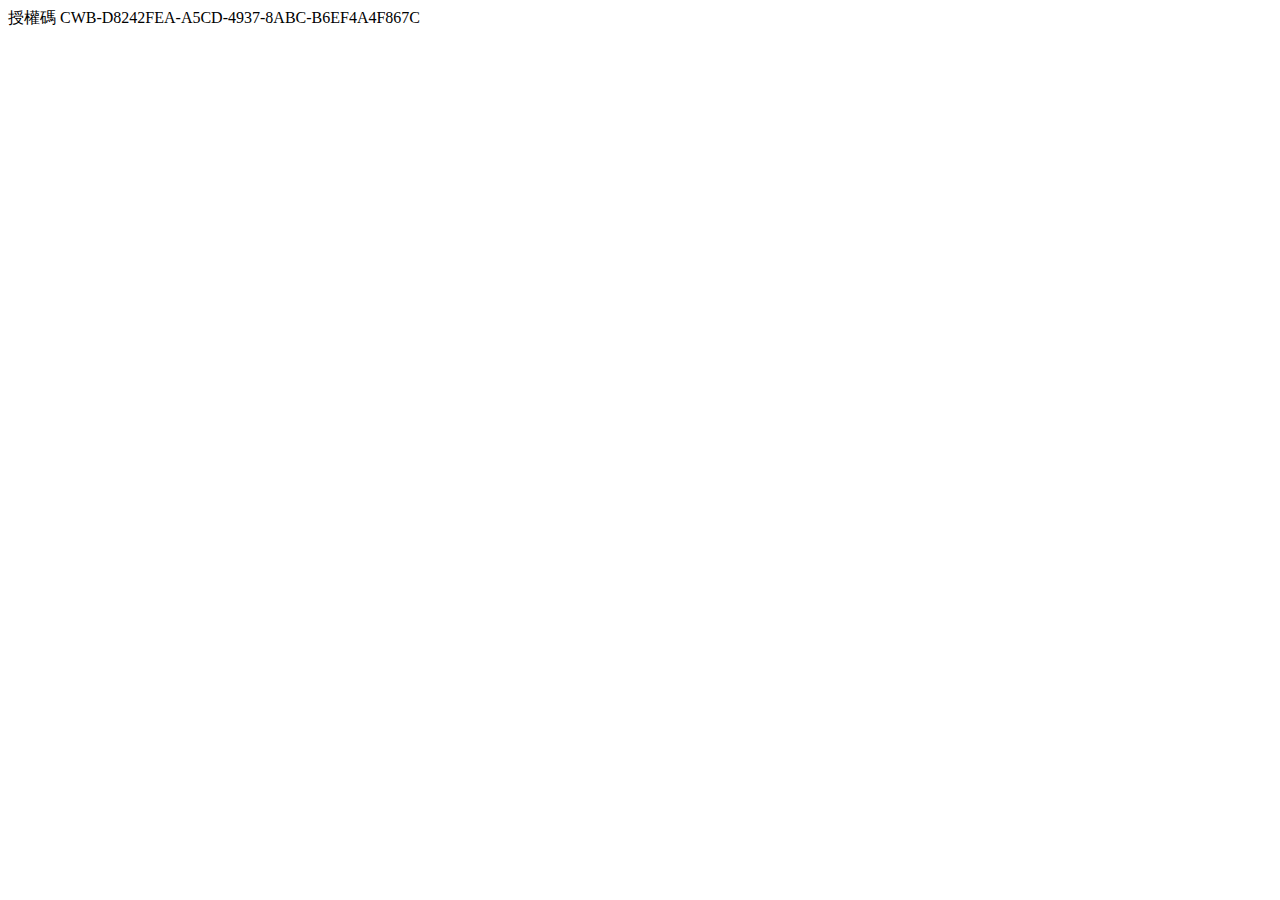
<file: WEATHER.html>
<!DOCTYPE html>
<html lang="en">

<head>
    <meta charset="UTF-8">
    <meta http-equiv="X-UA-Compatible" content="IE=edge">
    <meta name="viewport" content="width=device-width, initial-scale=1.0">
    <title>Document</title>

    <style>


    </style>
</head>

<body>授權碼 CWB-D8242FEA-A5CD-4937-8ABC-B6EF4A4F867C



    <script src="http://code.jquery.com/jquery-3.1.1.min.js">
    </script>
    <script>
        let weather = new XMLHttpRequest();
        let url = 'https://opendata.cwb.gov.tw/api/v1/rest/datastore/F-D0047-065?Authorization=CWB-D8242FEA-A5CD-4937-8ABC-B6EF4A4F867C&elementName=PoP12h,AT,T,RH,WeatherDescription';
        // weather.open('GET', url, true);
        // weather.onload = function () {
        //     if (this.status >= 4 && this.status === 200) {
        //         let response = JSON.parse(this.response);
        //         console.log(response);
        //     }
        // };

        fetch(url)
            // 拆解到沒有 
            .then(function (response) {
                return response.json();
            }).then(function (response) {
                console.log(response.records.locations[0].location[28].weatherElement[3].time[31].elementValue[0].value);
            })







    </script>




</body>

</html>
</file>
